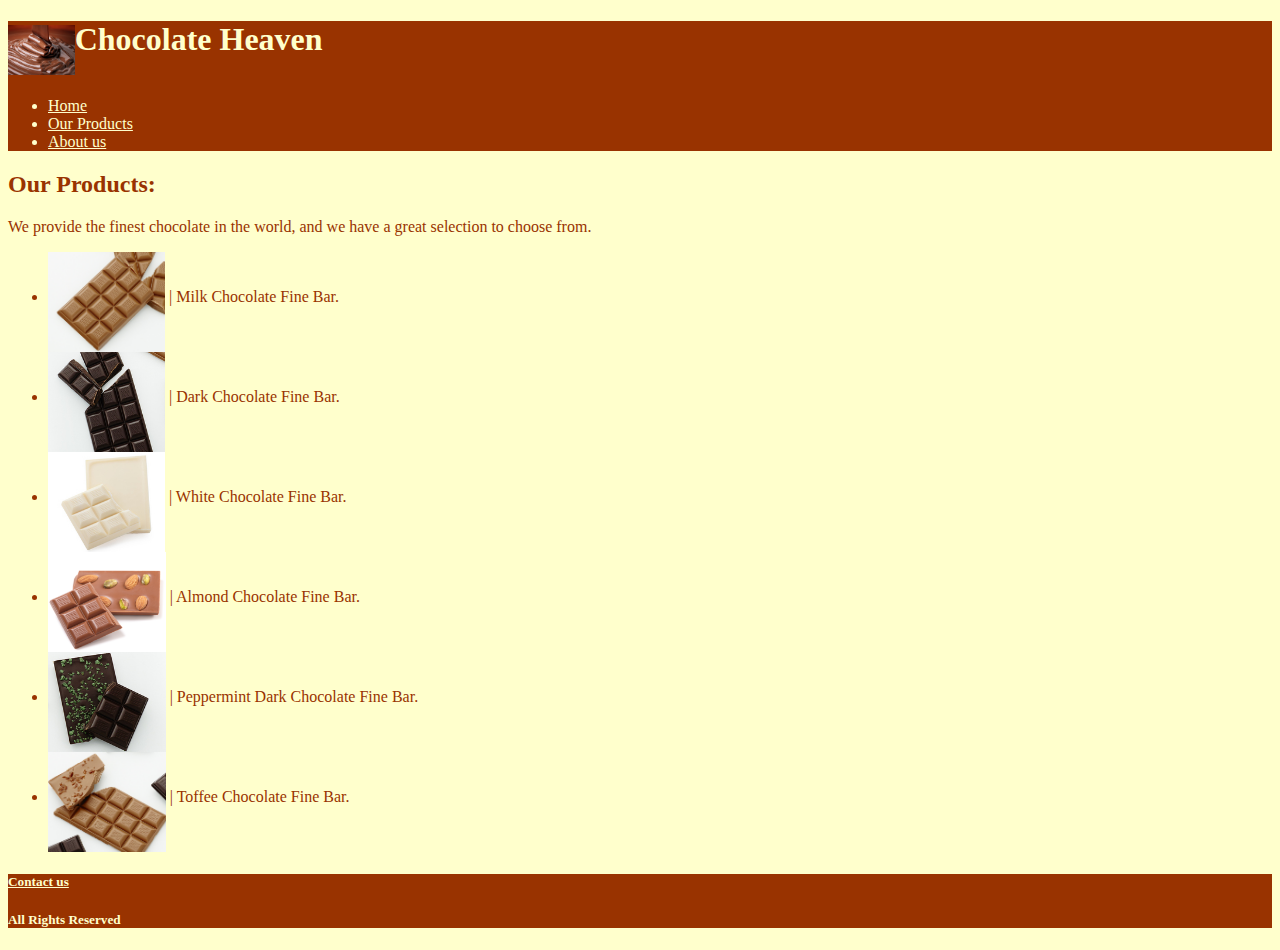
<file: products.html>
<!DOCTYPE html>
<html lang="en">
<head>
    <meta charset="UTF-8">
    <meta name="viewport" content="width=device-width, initial-scale=1.0">
    <title>Chocolate Heaven</title>
</head>
<body style="background-color:#ffffcc">
    <header style="background-color:#993300; color:#ffffcc">
        <h1><img src="Images/2be5d40218.jpg" alt="Chocolate Image" height="50px" align="middle">Chocolate Heaven</h1>
        <nav>
            <ul>
                <li> <a href="" style="color:#ffffcc">Home</a> </li>
                <li> <a href="https://afnandamra.github.io/Chocolate-Heaven/Products.html" style="color:#ffffcc">Our Products</a> </li>
                <li> <a href="" style="color:#ffffcc">About us</a> </li>
            </ul>
        </nav>

    </header>

    <main style="background-color:#ffffcc; color:#993300">
       <h2>Our Products:</h2>
       <p>We provide the finest chocolate in the world, and we have a great selection to choose from.</p>

       <ul>
        <li><img src="Images/BAR100MILK_S.jpg" alt="Milk Chocolate" height="100px" align="middle"> | Milk Chocolate Fine Bar.</li>
        <li><img src="Images/BAR100SAOTOME_T.jpg" alt="Dark Chocolate" height="100px" align="middle"> | Dark Chocolate Fine Bar.</li>
        <li><img src="Images/TW1_T.jpg" alt="White Chocolate" height="100px" align="middle"> | White Chocolate Fine Bar.</li>
        <li><img src="Images/BAR100ALMONDMILK_T.jpg" alt="Almond Chocolate" height="100px" align="middle"> | Almond Chocolate Fine Bar.</li>
        <li><img src="Images/BAR100PEPPERMINT_T.jpg" alt="WPeppermint Chocolate" height="100px" align="middle"> | Peppermint Dark Chocolate Fine Bar.</li>
        <li><img src="Images/BAR100TOFFEE_T.jpg" alt="Toffee Chocolate" height="100px" align="middle"> | Toffee Chocolate Fine Bar.</li>
       </ul>

    </main>

    <footer style="background-color:#993300; color:#ffffcc">
        <h5><a href="https://github.com/afnandamra" style="color:#ffffcc">Contact us</a></h5>
        <h5> All Rights Reserved </h5>
    </footer>
</body>
</html>
</file>
